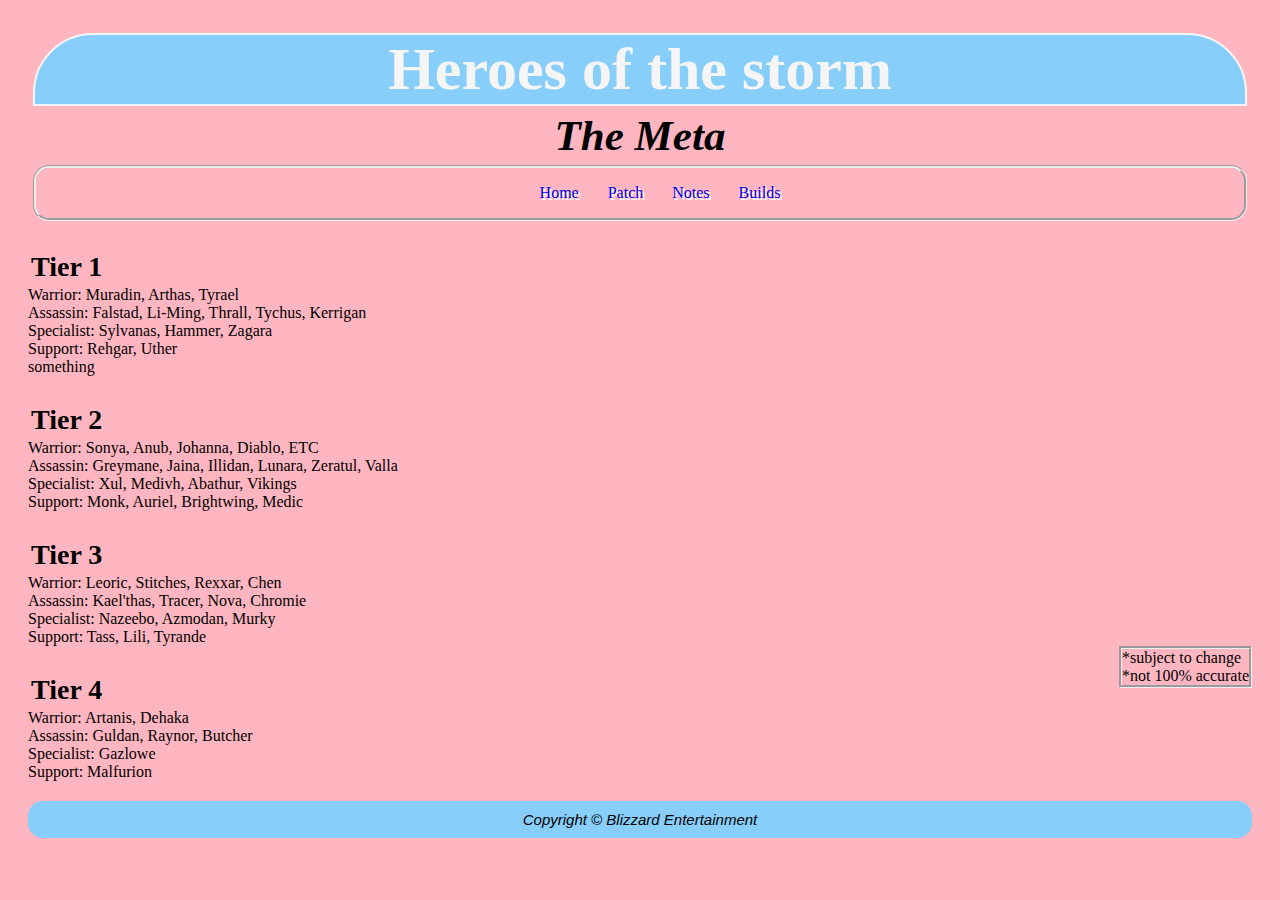
<file: WebApplication1/index-lab1.html>
<html>
    <head>
        <title> Lab 1 </title> 
        <link rel="stylesheet" href="styles.css"> 
     </head>
        <body> 
            <header>
                <h1>Heroes of the storm</h1>
                <h2>The Meta</h2>
            </header>
            <main>
                <nav>
                    <ul>
                        
                        <li><a href="#">Home</a></li>                                               
                        <li><a href="#">Patch Notes</a></li>                          
                        <li><a href="#">Builds</a></li>                                                           
                    </ul>
                    
                </nav>
               
               
                <section>
                    
                           
                    <article>
                        <h3>Tier 1</h3>
                        <p>
                          Warrior: Muradin, Arthas, Tyrael <br>
                          
                           Assassin: Falstad, Li-Ming, Thrall, Tychus, Kerrigan <br>
                           Specialist:  Sylvanas, Hammer, Zagara <br>
                           Support: Rehgar, Uther <br>
                            something<br >

                            
                        </p>
                    </article>
                    <article>
                        <h3>Tier 2</h3>
                        <p>
                          Warrior: Sonya, Anub, Johanna, Diablo, ETC <br>
                          Assassin: Greymane, Jaina, Illidan, Lunara, Zeratul, Valla <br>
                          Specialist:  Xul, Medivh, Abathur, Vikings <br>
                          Support: Monk, Auriel, Brightwing, Medic <br>
  
                        </p>
                    </article>
                    <article>
                        <h3>Tier 3</h3>
                        <p>
                          Warrior: Leoric, Stitches, Rexxar, Chen <br>
                          Assassin: Kael'thas, Tracer, Nova, Chromie <br>
                          Specialist:  Nazeebo, Azmodan, Murky <br>
                           Support: Tass, Lili, Tyrande <br>
                   
                            
                        </p>
                    </article>
                      <aside>
                            *subject to change <br>
                            *not 100% accurate
                        </aside>
                        
                     <article>
                        <h3>Tier 4</h3>
                        <p>
                          Warrior:   Artanis, Dehaka <br>
                        Assassin: Guldan, Raynor, Butcher <br>
                        Specialist: Gazlowe <br>
                        Support: Malfurion <br>

                            
                        </p>
                      
                    </article>
                    
                    
                </section>

            </main>
            <footer>
                Copyright &#169 Blizzard Entertainment 
            </footer>
        </body>
</html>
</file>
<file: WebApplication1/styles.css>
body {
    font-family: cursive;
    padding: 20px;
    border: 10px; 
    background-color: lightpink;
       }
       
       nav{
           text-align: center;
           border-style: groove;
           border-top-right-radius: 1em;
               border-top-left-radius: 1em;
               border-bottom-left-radius: 1em;
               border-bottom-right-radius: 1em;
               margin: 5px;
               word-spacing:  25px;
               text-shadow: 2px 2px white;
          }
       
       li{
           display: inline;
          
       }
       
       h2{
           text-align: center;
           font-size: 43;
           font-style: italic;
           margin: 0px;
           
       }
       
       h3{
          
           font-size: 28;
           margin: 3px;
           padding-top: 25px;
           padding-right: 0px;
           margin-right: 0px;
       }
       
       p{
           
           margin: 0px;     
       }
       
       
      
     h1{
         text-align: center;
         background-color: lightskyblue;
               font-size: 60;
               border-top-right-radius: 1em;
               border-top-left-radius: 1em;
               color: whitesmoke;
               border: 2px solid;
               margin: 5px;
                }
     
      footer{
         background-color: lightskyblue;
         text-align: center;
         font-family: Arial, Helvetica, sans-serif; 
         border-top-right-radius: 1em;
               border-top-left-radius: 1em;
               border-bottom-left-radius: 1em;
               border-bottom-right-radius: 1em;
               padding-top: 10px;  
               padding-bottom: 10px;   
               font-size: 15;
               font-style: italic;
               margin-top: 20px;
         
     }
     
     nav a{
         text-decoration: none;  
        
     }
 
 aside{
     float: right;
     border-style: groove;
  
 }
</file>
